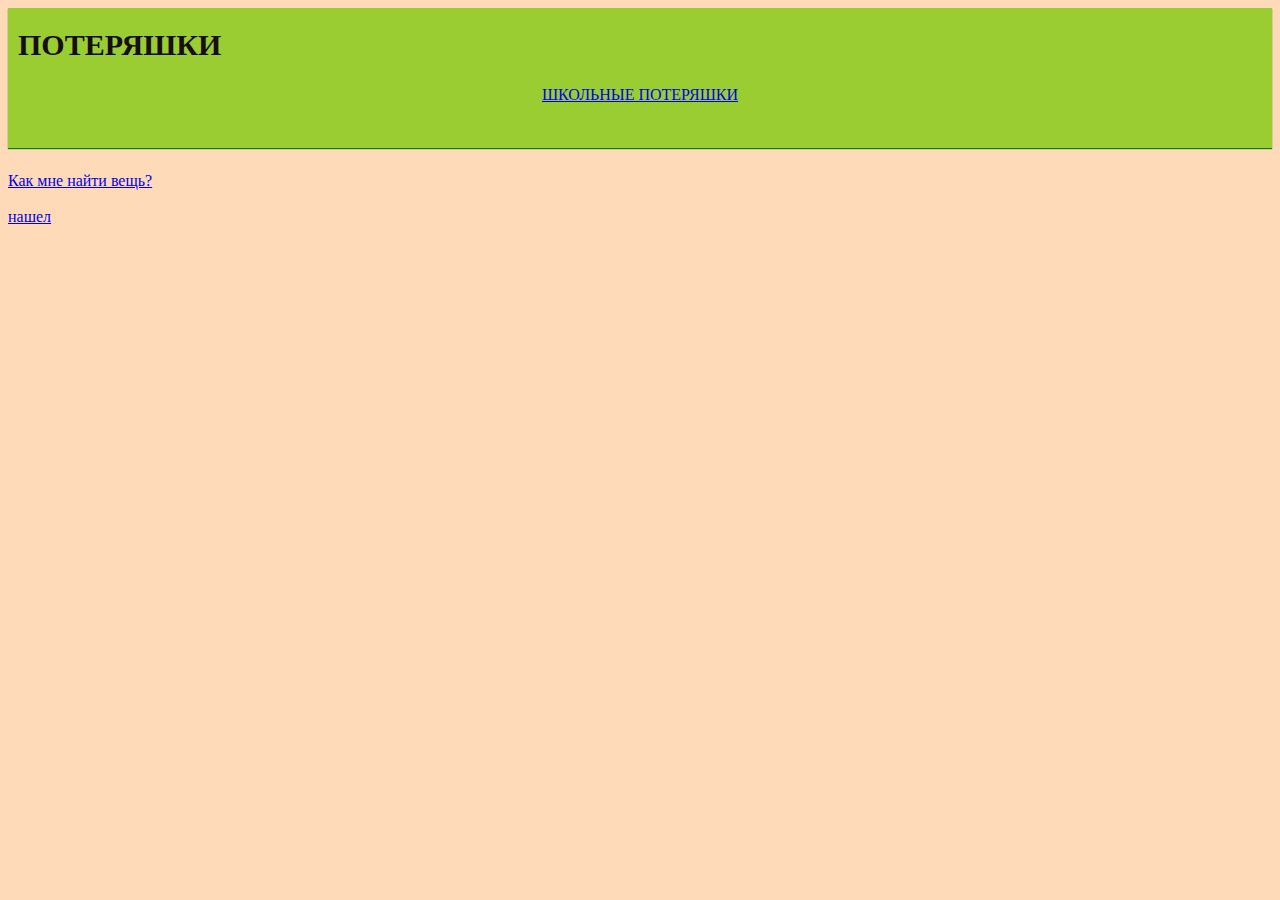
<file: index.html>
<!DOCTYPE html>
<html lang="en">
<head>
    <link rel="stylesheet" href="./css/style.css">
    <meta charset="UTF-8">
    <meta http-equiv="X-UA-Compatible" content="IE=edge">
    <meta name="viewport" content="width=device-width, initial-scale=1.0">
    <title>Потеряшки</title>
   
</head>

<body>
        <header class='site-header clearfix'>
            
            <h1 class="myclass">ПОТЕРЯШКИ</h1>
           
        <div class="btn">
       
    <p></p>
    <a href="about.html">Школьные потеряшки</a>
    </div>
    
    </header> 
    <main>
        <section class="infosite">
            <h1></h1>
            <p></p>
        </section>
        <div class="wrapper-col clearfix">
        <section class="col-main">
            <p></p>
        </section>
        <aside class="col-sidebar">
            <h4></h4>
            <p></p>
        </aside>
    </div>
    <a href="find.html">Как мне найти вещь?</a>
    
    </main>
    <footer>

    <nav class="main-menu">
        <ul class="widget-social">
            <li><a href="about.html"></a></li>
        </ul>
        
            <li><a href="thankyou.html">нашел</a></li>
        
    </nav>
    <style>
        /* <h1 style="color: black;">ПОТЕРЯШКИ</h1>
        h1 {
            color:blueviolet;
            lowercase
            titile="скачать"
            &copy;
    .infosites {
    text-align: center;
    background-color: darkseagreen;
    padding: 50px;
}

.infosites h1 {
 margin-top: 0;
 color: #fff;
}
        }*/
        
        h1 {
           font-weight: bold;
        }
       
    </style>
  
  
</footer>
 <script src="./js/main.js"></script></body>
</html>
</file>
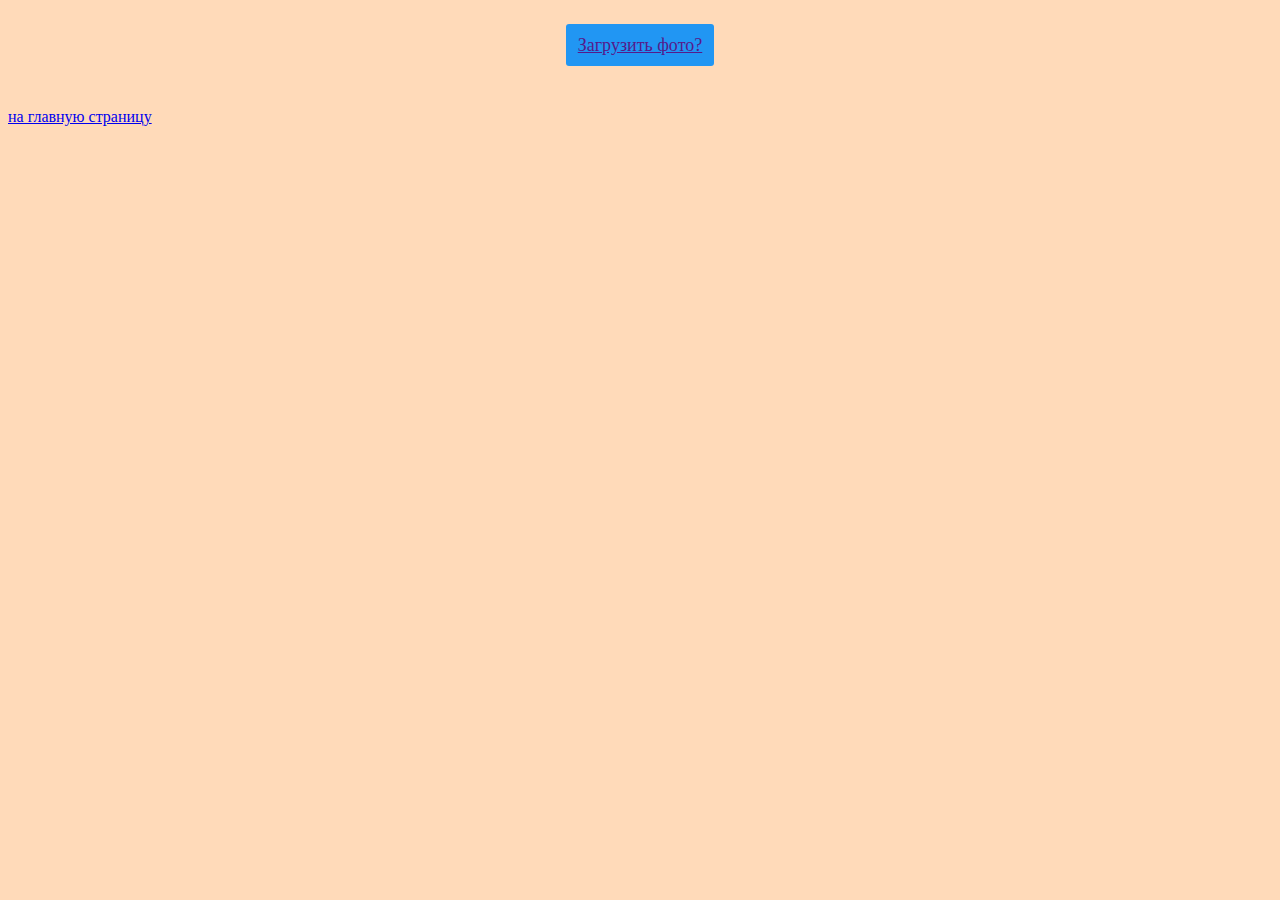
<file: find.html>
<!DOCTYPE html>
<html lang="en">
<head>
    <link rel="stylesheet" href="./css/style.css">
    <meta charset="UTF-8">
    <meta http-equiv="X-UA-Compatible" content="IE=edge">
    <meta name="viewport" content="width=device-width, initial-scale=1.0">
    <title>Document</title>
   
    <div>

        <button class="button"><a href="">Загрузить фото?</a></button>
      
      </div>
    
    <br>
    <a href="index.html">на главную страницу</a>
   
</head>
<body>
    <script src="./js/main.js"></script>
</body>
</html>
</file>
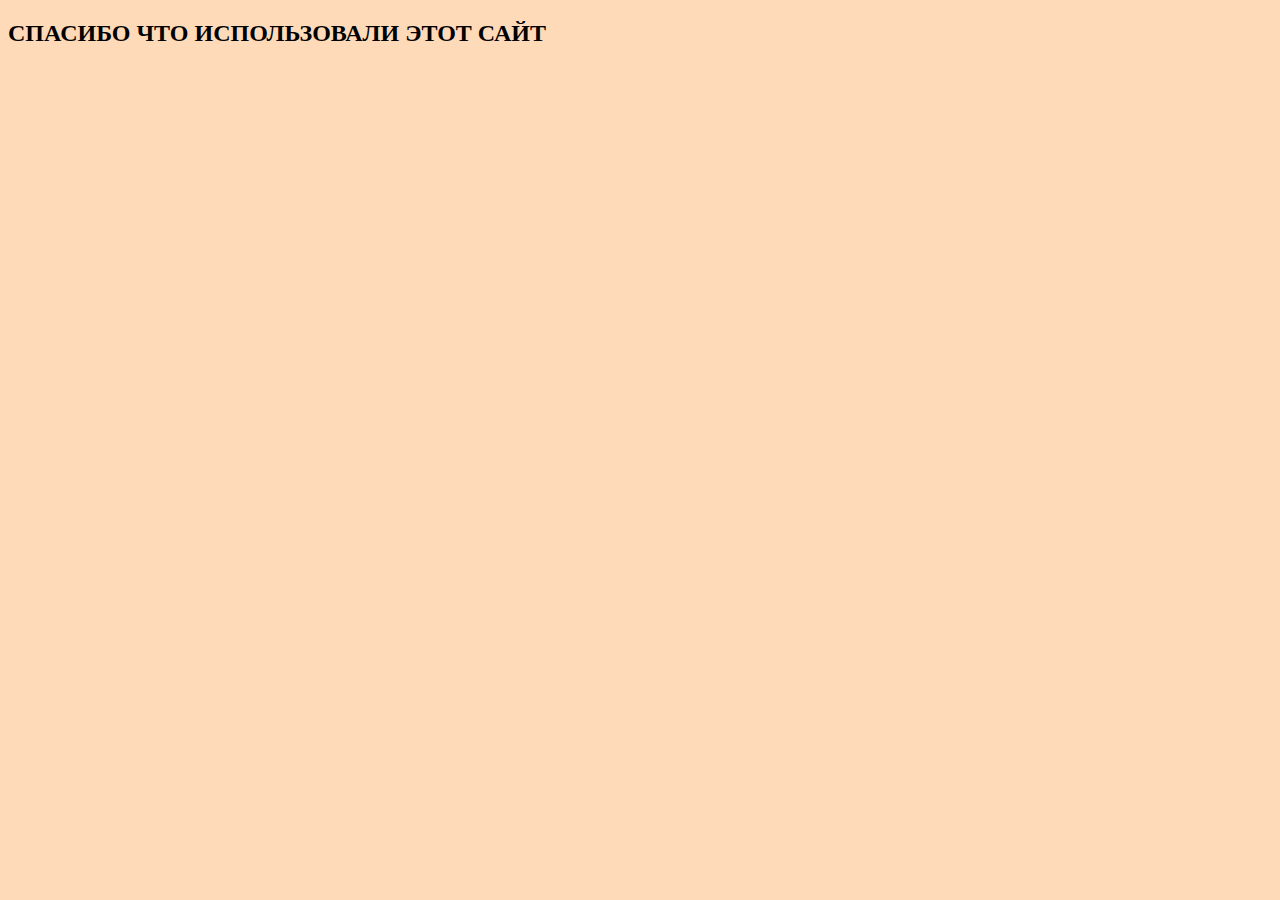
<file: thankyou.html>
<!DOCTYPE html>
<html lang="en">
<head>
    <link rel="stylesheet" href="/css/style.css">
    <meta charset="UTF-8">
    <meta http-equiv="X-UA-Compatible" content="IE=edge">
    <meta name="viewport" content="width=device-width, initial-scale=1.0">
    <title>Document</title>
<h2>СПАСИБО ЧТО ИСПОЛЬЗОВАЛИ ЭТОТ САЙТ</h2>
</head>

<body>
    
</body>
</html>
</file>
<file: css/style.css>
body {
    
    /* display: flex;
    justify-content: center;
    align-items: center; */
   background-color:peachpuff;
    }


h1 {
    color:rgb(22, 14, 17);
    
}



#simple-text{
    color:blue;
}

.myclass{
    font-size: 30px;
}

.red {
    color: red;
}

.site-header {
    
    background: yellowgreen;
    padding: 20px 10px;
    text-transform: uppercase;
    box-shadow: 0 1px 1px green;
}

.site-header h1 {
    margin: 0;
}


.main-menu ul{
    padding: 0;
    margin: 0;
}

.main-menu ul li{
    list-style: none;
    display: inline;
    margin-right: 10px;
    font-weight: bold;
    text-transform: uppercase;
}

.main-menu ul li a{
    margin: 50px;
    text-decoration: none;
}

.main-menu ul li a:hover{
    color: coral;
    cursor: pointer;
}

.infosites {
    text-align: center;
    background-color: darkseagreen;
    padding: 50px;
}

.infosites h1 {
    margin-top: 0;
    color: #fff;
   }

   .img {
    height: 20px;
   }
   
   .button {
    display: inline-block;
    background: #2196f3;
    color: #fff;
    padding: 12px;
    border: none;
    border-radius: 3px;
    text-decoration: none;
    font-family: Tahoma;
    font-size: 18px;
    line-height: 1;
    font-weight: 100;
    cursor: pointer;
  }
  
  div {
    margin: 24px;
    text-align: center;
  }
</file>
